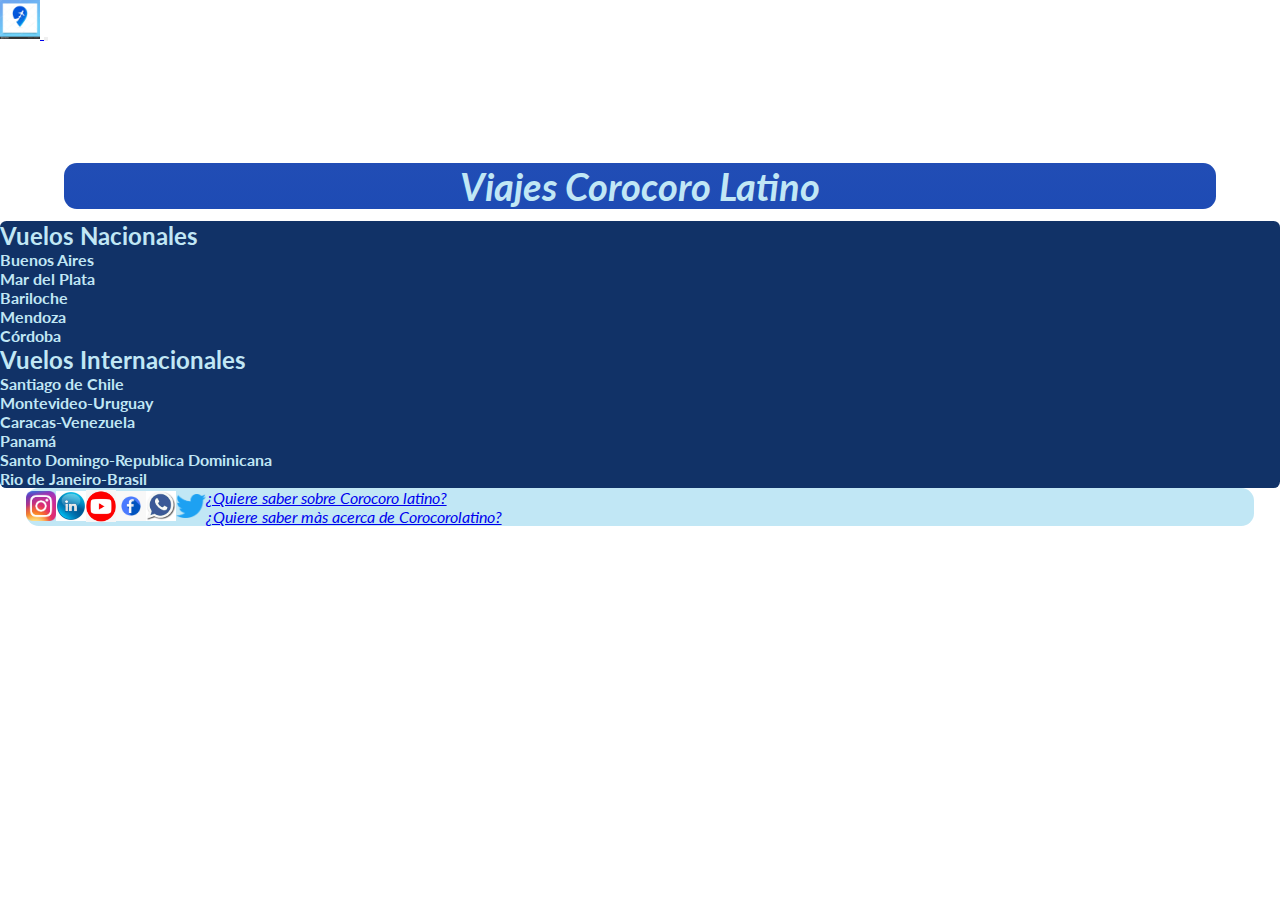
<file: index.html>
<!DOCTYPE html>
<html lang="es">

    <head>
        <meta charset="UTF-8">
        <meta http-equiv="X-UA-Compatible" content="IE=edge">
        <meta name="viewport" content="width=device-width, initial-scale=1.0">
        <meta name="description" content=" Agencia de viajes Corocoro Latino">
        <meta name="keywords" content="Destinos Latinos, Destinos Nacionales, Js, iconos">
        <title>Inicio | Corocoro latino</title>
        <!--Fuente Google Fonts-->
        <link rel="preconnect" href="https://fonts.gstatic.com" crossorigin>
        <link rel="preconnect" href="https://fonts.googleapis.com">
        <link href="https://fonts.googleapis.com/css2?family=Lato:wght@300&display=swap" rel="stylesheet">
        <link rel="icon" href="./assets/imagen/vuelo.jpg" type="image/x-icon">
        <!--! como se crea:link ccs   ruta que va en el href:  ./css/style.css-->
        <link rel="stylesheet" href="https://cdnjs.cloudflare.com/ajax/libs/animate.css/4.1.1/animate.min.css">
        <link href="https://cdn.jsdelivr.net/npm/bootstrap@5.2.2/dist/css/bootstrap.min.css" rel="stylesheet" integrity="sha384-Zenh87qX5JnK2Jl0vWa8Ck2rdkQ2Bzep5IDxbcnCeuOxjzrPF/et3URy9Bv1WTRi" crossorigin="anonymous">
        <link rel="stylesheet" href="./scss/style.css">
    </head>
        

<body >
  <nav class="navbar navbar-expand-lg navbar-dark bg-primary">
    <div class="container-fluid">
      <a class="navbar-brand" href="#">
        <img src="./assets/imagen/vuelo.jpg" alt="logo" width="40px" >
      </a>
      <button class="navbar-toggler" type="button" data-bs-toggle="collapse" data-bs-target="#navbarSupportedContent" aria-controls="navbarSupportedContent" aria-expanded="false" aria-label="Toggle navigation">
        <span class="navbar-toggler-icon"></span>
      </button>
      <div class="collapse navbar-collapse" id="navbarSupportedContent">
        <ul class="navbar-nav me-auto mb-2 mb-lg-0">
          <li class="nav-item bordenav">
            <a class="nav-link active colorbarra" aria-current="page" href="#">inicio</a>
          </li>
          <li class="nav-item bordenav">
            <a class="nav-link colorbarra" href="./pages/vuelos_disponibles.html">vuelos disponibles</a>
          </li>
          <li class="nav-item bordenav">
            <a class="nav-link colorbarra" href="./pages/venta_de_boletos.html">venta de boletos</a>
          </li>
          <li class="nav-item bordenav">
            <a class="nav-link colorbarra" href="./pages/destinos.html">destinos</a>
          </li>
          <li class="nav-item bordenav">
            <a class="nav-link colorbarra" href="./pages/acerca_de_nosotros.html">acerca de nosotros</a>
          </li>
        </ul>
    </div>
  </div>
</nav> 
    <main>
        <h1>Viajes Corocoro Latino</h1>
        <section class="container radio fondo animate__animated animate__fadeInRight animate__delay-1s">
            <h2>Vuelos Nacionales</h2>
            <ul class="list-unstyled">
                <li>Buenos Aires</li>
                <li>Mar del Plata</li>
                <li>Bariloche</li>
                <li>Mendoza</li>
                <li>Córdoba</li>
            </ul>
            <h2>Vuelos Internacionales</h2>
            <ul class="list-unstyled">
                <li>Santiago de Chile</li>
                <li>Montevideo-Uruguay</li>
                <li>Caracas-Venezuela</li>
                <li>Panamá</li>
                <li>Santo Domingo-Republica Dominicana</li>
                <li>Rio de Janeiro-Brasil</li>
            </ul>
        </section>
    </main>
    <footer class="animate__animated animate__fadeInLeft animate__delay-1s">
        <a href="https://www.instagram.com/"><img class="instagramlogo" src="./assets/imagen/Instagram_AppIcon_Aug2017.webp" width="30" alt="instagramlogo"></a>
        <a href="assets\imagen\depositphotos_200607856-stock-illustration-travel-agency-tourism-app-and.jpg"></a>
        <a href="https://www.linkedin.com"> <img class="linkedinlogo" src="./assets/imagen/OIP.jpg" width="30" alt="linkedinlogo"></a>
        <a href="https://www.youtube.com/"> <img class="youtubelogo" src="./assets/imagen/145-1450088_youtube-logo-png-circle.png" width="30" alt="youtubelogo"></a>
        <a href="https://www.facebook.com/"> <img class="facebooklogo" src="./assets/imagen/facebook.jpg" width="30" alt="facebooklogo"></a>
        <a href="https://www.whatsapp.com/"> <img  class="whatsapplogo" src="./assets/imagen/R.png"  width="30" alt="whatsapplogo"></a>
        <a href="https://www.twitter.com"><img class="twitterlogo" src="./assets/imagen/twitter-logo-2-1.png" width="30" alt="twitterlogo"></a>
    <div>
        <p class="grupopie"><a href="./pages/acerca_de_nosotros.html#viajesCorocoroLatino">¿Quiere saber sobre Corocoro latino?</a></p>
        <p class="grupopie" ><a href="./pages/acerca_de_nosotros.html#masSobreCorocoroLatino">¿Quiere saber màs acerca de Corocorolatino?</a></p>
    </div>
    </footer>
    <script src="/assets/js/wow.min.js"></script>
    <script>
        new WOW().init();
    </script>
    <script src="https://cdn.jsdelivr.net/npm/bootstrap@5.2.2/dist/js/bootstrap.bundle.min.js" integrity="sha384-OERcA2EqjJCMA+/3y+gxIOqMEjwtxJY7qPCqsdltbNJuaOe923+mo//f6V8Qbsw3" crossorigin="anonymous"></script>
</body>

</html>
</file>
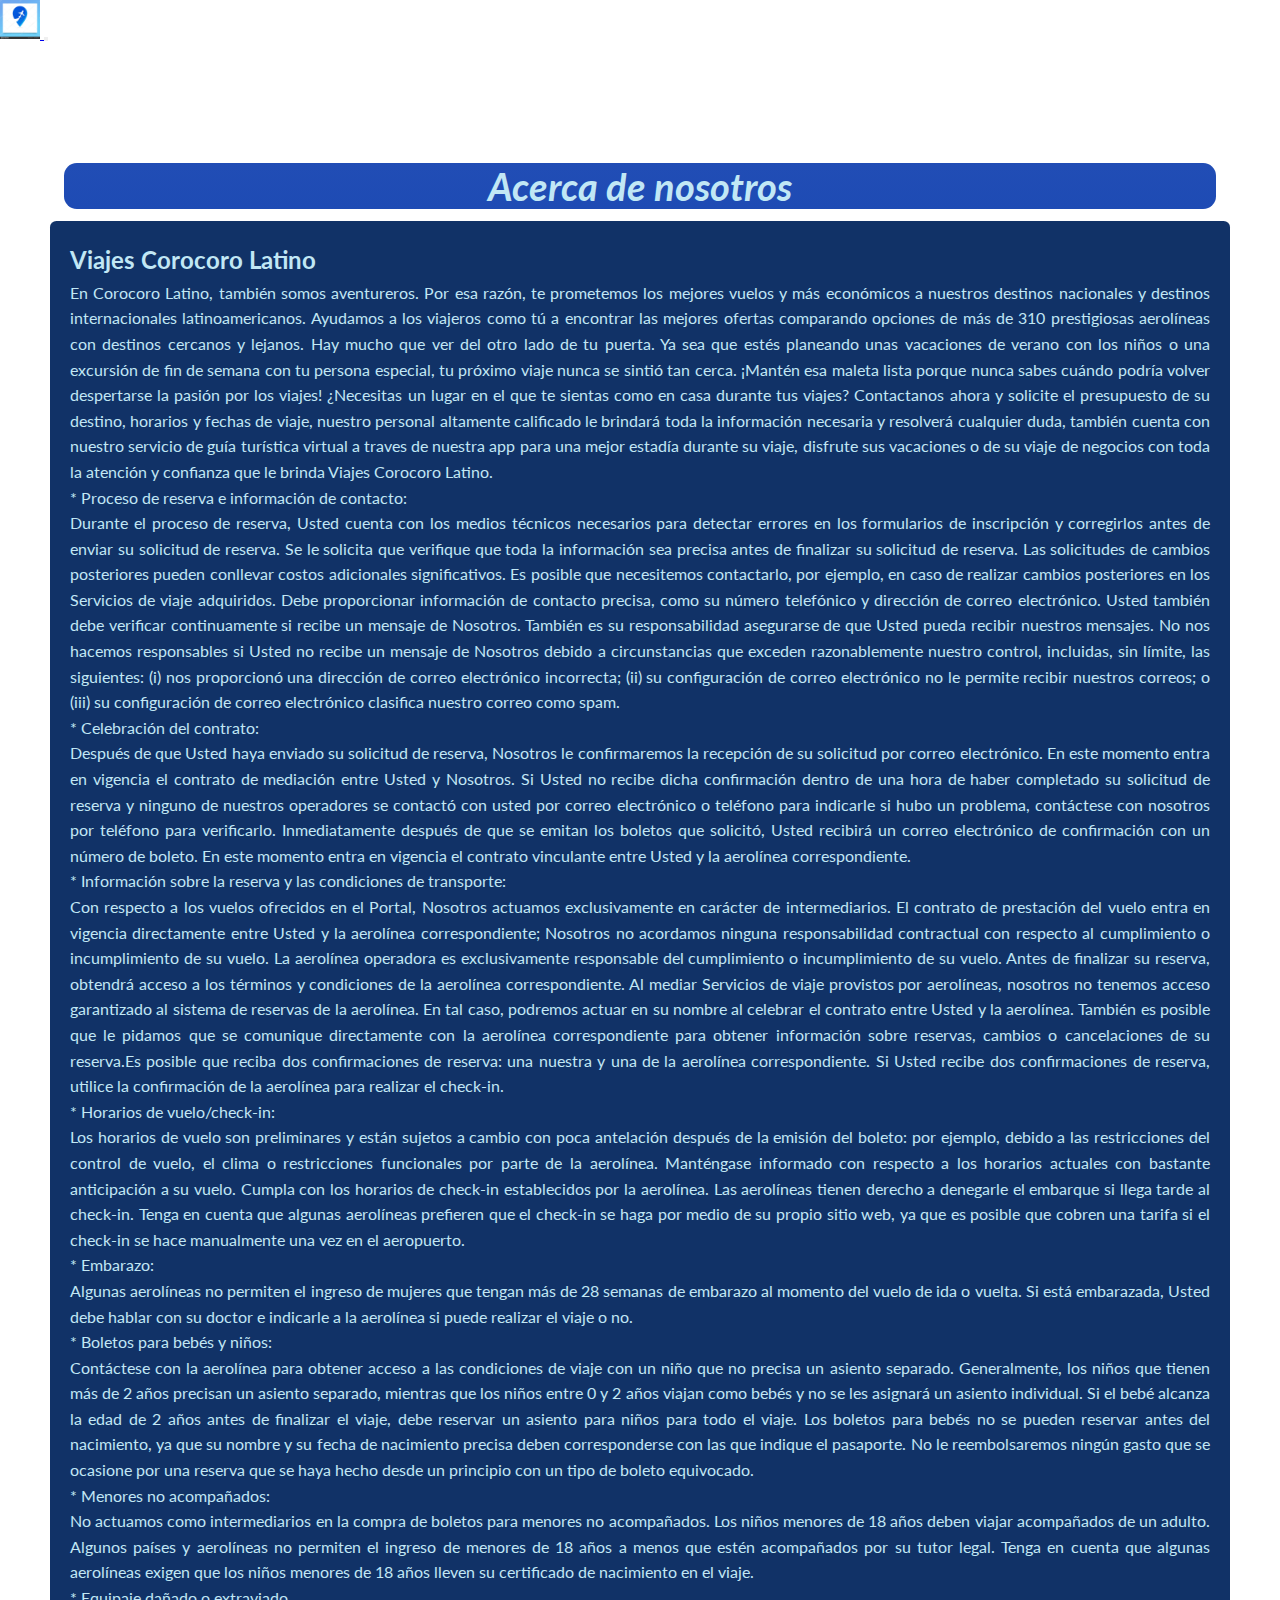
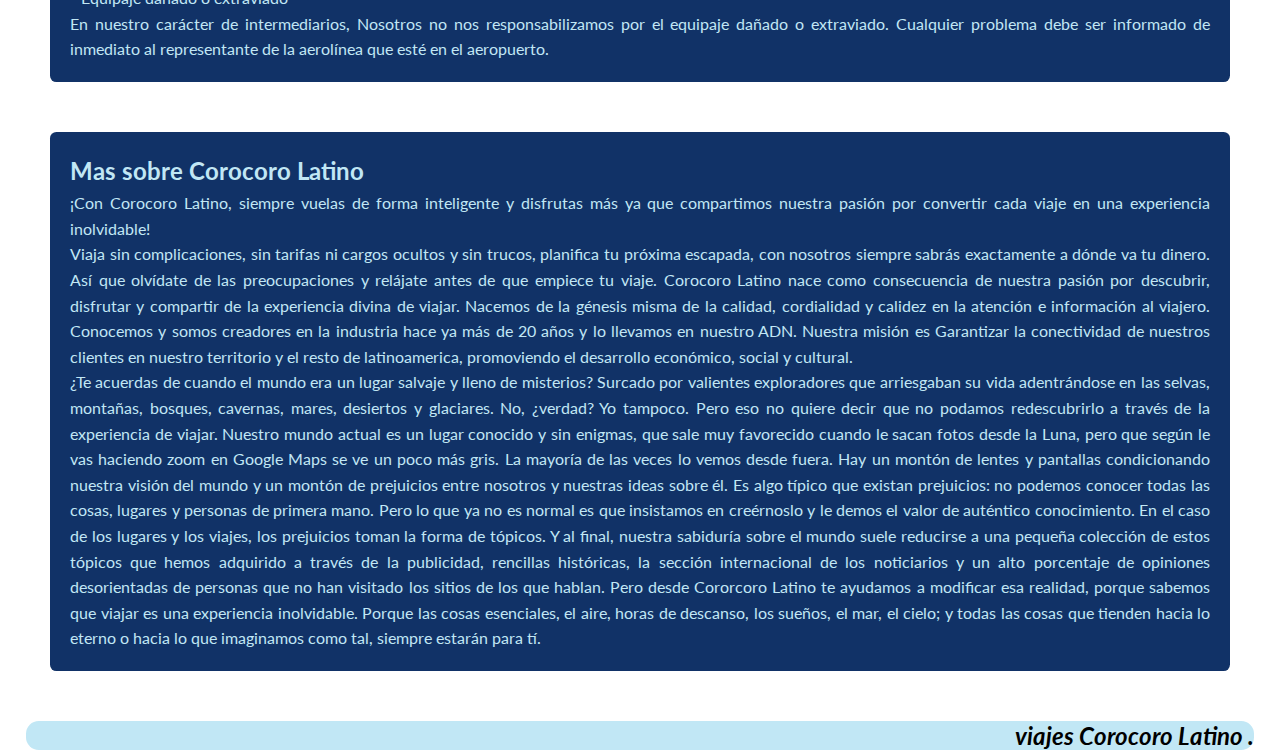
<file: pages/acerca_de_nosotros.html>
<!DOCTYPE html>
<html lang="es">

<head>
    <meta charset="UTF-8">
    <meta http-equiv="X-UA-Compatible" content="IE=edge">
    <meta name="viewport" content="width=device-width, initial-scale=1.0">
    <meta name="description" content=" Agencia de viajes Corocoro Latino">
    <meta name="keywords" content="Reseñas,empresa,normativas">
    <title>Acerca de nosotros | Corocoro latino</title>
    <!--Fuente Google Fonts-->
    <link rel="preconnect" href="https://fonts.googleapis.com">
    <link rel="preconnect" href="https://fonts.gstatic.com" crossorigin>
    <link href="https://fonts.googleapis.com/css2?family=Lato:wght@300&display=swap" rel="stylesheet">
    <link rel="icon" href="/assets/imagen/vuelo.jpg" type="image/x-icon">
    <link rel="stylesheet" href="https://cdnjs.cloudflare.com/ajax/libs/animate.css/4.1.1/animate.min.css">
    <link href="https://cdn.jsdelivr.net/npm/bootstrap@5.2.2/dist/css/bootstrap.min.css" rel="stylesheet" integrity="sha384-Zenh87qX5JnK2Jl0vWa8Ck2rdkQ2Bzep5IDxbcnCeuOxjzrPF/et3URy9Bv1WTRi" crossorigin="anonymous">
    <link rel="stylesheet" href="../scss/style.css">
</head>
<body>
    <nav class="navbar navbar-expand-lg navbar-dark bg-primary">
        <div class="container-fluid">
          <a class="navbar-brand" href="#">
            <img src="../assets/imagen/vuelo.jpg" alt="logo" width="40px" >
          </a>
          <button class="navbar-toggler" type="button" data-bs-toggle="collapse" data-bs-target="#navbarSupportedContent" aria-controls="navbarSupportedContent" aria-expanded="false" aria-label="Toggle navigation">
            <span class="navbar-toggler-icon"></span>
          </button>
          <div class="collapse navbar-collapse" id="navbarSupportedContent">
            <ul class="navbar-nav me-auto mb-2 mb-lg-0">
              <li class="nav-item bordenav">
                <a class="nav-link active colorbarra" aria-current="page" href="../index.html">inicio</a>
              </li>
              <li class="nav-item bordenav">
                <a class="nav-link colorbarra" href="../pages/vuelos_disponibles.html">vuelos disponibles</a>
              </li>
              <li class="nav-item bordenav">
                <a class="nav-link colorbarra" href="../pages/venta_de_boletos.html">venta de boletos</a>
              </li>
              <li class="nav-item bordenav">
                <a class="nav-link colorbarra" href="../pages/destinos.html">destinos</a>
              </li>
              <li class="nav-item bordenav">
                <a class="nav-link colorbarra" href="#" >acerca de nosotros</a>
              </li>
            </ul>
        </div>
      </div>
    </nav>
    <main>

        <h1>Acerca de nosotros</h1>
        <section id="viajesCorocoroLatino" class="about_us radio interline animate__animated animate__fadeIn animate__delay-1s">
            <h2 class="loren">Viajes Corocoro Latino</h2>
            <p class="loren">En Corocoro Latino, también somos aventureros. Por esa razón, te prometemos los mejores
                vuelos y más económicos a nuestros destinos nacionales y destinos internacionales latinoamericanos.
                Ayudamos a los viajeros como tú a encontrar las mejores ofertas comparando opciones de más de 310
                prestigiosas aerolíneas con destinos cercanos y lejanos.
                Hay mucho que ver del otro lado de tu puerta. Ya sea que estés planeando unas vacaciones de verano con
                los niños o una excursión de fin de semana con tu persona especial, tu próximo viaje nunca se sintió tan
                cerca.
                ¡Mantén esa maleta lista porque nunca sabes cuándo podría volver despertarse la pasión por los viajes!
                ¿Necesitas un lugar en el que te sientas como en casa durante tus viajes? Contactanos ahora y solicite
                el presupuesto de su destino, horarios y fechas de viaje, nuestro personal altamente calificado le
                brindará toda la información necesaria y resolverá cualquier duda, también cuenta con nuestro servicio
                de guía turística virtual a traves de nuestra app para una mejor estadía durante su viaje, disfrute sus
                vacaciones o de su viaje de negocios con toda la atención y confianza que le brinda Viajes Corocoro
                Latino. </p>
            <p class="loren">* Proceso de reserva e información de contacto:</p>
            <p class="loren">Durante el proceso de reserva, Usted cuenta con los medios técnicos necesarios para
                detectar errores en los formularios de inscripción y corregirlos antes de enviar su solicitud de
                reserva. Se le solicita que verifique que toda la información sea precisa antes de finalizar su
                solicitud de reserva. Las solicitudes de cambios posteriores pueden conllevar costos adicionales
                significativos.
                Es posible que necesitemos contactarlo, por ejemplo, en caso de realizar cambios posteriores en los
                Servicios de viaje adquiridos. Debe proporcionar información de contacto precisa, como su número
                telefónico y dirección de correo electrónico. Usted también debe verificar continuamente si recibe un
                mensaje de Nosotros.
                También es su responsabilidad asegurarse de que Usted pueda recibir nuestros mensajes. No nos hacemos
                responsables si Usted no recibe un mensaje de Nosotros debido a circunstancias que exceden
                razonablemente nuestro control, incluidas, sin límite, las siguientes: (i) nos proporcionó una dirección
                de correo electrónico incorrecta; (ii) su configuración de correo electrónico no le permite recibir
                nuestros correos; o (iii) su configuración de correo electrónico clasifica nuestro correo como spam.</p>
            <p class="loren">* Celebración del contrato:</p>
            <p class="loren"> Después de que Usted haya enviado su solicitud de reserva, Nosotros le confirmaremos la
                recepción de su solicitud por correo electrónico. En este momento entra en vigencia el contrato de
                mediación entre Usted y Nosotros. Si Usted no recibe dicha confirmación dentro de una hora de haber
                completado su solicitud de reserva y ninguno de nuestros operadores se contactó con usted por correo
                electrónico o teléfono para indicarle si hubo un problema, contáctese con nosotros por teléfono para
                verificarlo.
                Inmediatamente después de que se emitan los boletos que solicitó, Usted recibirá un correo electrónico
                de confirmación con un número de boleto. En este momento entra en vigencia el contrato vinculante entre
                Usted y la aerolínea correspondiente.</p>
            <p class="loren">* Información sobre la reserva y las condiciones de transporte:</p>
            <p class="loren">Con respecto a los vuelos ofrecidos en el Portal, Nosotros actuamos exclusivamente en
                carácter de intermediarios. El contrato de prestación del vuelo entra en vigencia directamente entre
                Usted y la aerolínea correspondiente; Nosotros no acordamos ninguna responsabilidad contractual con
                respecto al cumplimiento o incumplimiento de su vuelo. La aerolínea operadora es exclusivamente
                responsable del cumplimiento o incumplimiento de su vuelo.
                Antes de finalizar su reserva, obtendrá acceso a los términos y condiciones de la aerolínea
                correspondiente.
                Al mediar Servicios de viaje provistos por aerolíneas, nosotros no tenemos acceso garantizado al sistema
                de reservas de la aerolínea. En tal caso, podremos actuar en su nombre al celebrar el contrato entre
                Usted y la aerolínea. También es posible que le pidamos que se comunique directamente con la aerolínea
                correspondiente para obtener información sobre reservas, cambios o cancelaciones de su reserva.Es
                posible que reciba dos confirmaciones de reserva: una nuestra y una de la aerolínea correspondiente. Si
                Usted recibe dos confirmaciones de reserva, utilice la confirmación de la aerolínea para realizar el
                check-in.</p>
            <p class="loren">* Horarios de vuelo/check-in:</p>
            <p class="loren"> Los horarios de vuelo son preliminares y están sujetos a cambio con poca antelación
                después de la emisión del boleto: por ejemplo, debido a las restricciones del control de vuelo, el clima
                o restricciones funcionales por parte de la aerolínea. Manténgase informado con respecto a los horarios
                actuales con bastante anticipación a su vuelo.
                Cumpla con los horarios de check-in establecidos por la aerolínea. Las aerolíneas tienen derecho a
                denegarle el embarque si llega tarde al check-in. Tenga en cuenta que algunas aerolíneas prefieren que
                el check-in se haga por medio de su propio sitio web, ya que es posible que cobren una tarifa si el
                check-in se hace manualmente una vez en el aeropuerto.</p>
            <p class="loren">* Embarazo:</p>
            <p class="loren">Algunas aerolíneas no permiten el ingreso de mujeres que tengan más de 28 semanas de
                embarazo al momento del vuelo de ida o vuelta. Si está embarazada, Usted debe hablar con su doctor e
                indicarle a la aerolínea si puede realizar el viaje o no.</p>
            <p class="loren">* Boletos para bebés y niños:</p>
            <p class="loren">Contáctese con la aerolínea para obtener acceso a las condiciones de viaje con un niño que
                no precisa un asiento separado. Generalmente, los niños que tienen más de 2 años precisan un asiento
                separado, mientras que los niños entre 0 y 2 años viajan como bebés y no se les asignará un asiento
                individual. Si el bebé alcanza la edad de 2 años antes de finalizar el viaje, debe reservar un asiento
                para niños para todo el viaje. Los boletos para bebés no se pueden reservar antes del nacimiento, ya que
                su nombre y su fecha de nacimiento precisa deben corresponderse con las que indique el pasaporte. No le
                reembolsaremos ningún gasto que se ocasione por una reserva que se haya hecho desde un principio con un
                tipo de boleto equivocado.</p>
            <p class="loren">* Menores no acompañados:</p>
            <p class="loren">No actuamos como intermediarios en la compra de boletos para menores no acompañados. Los
                niños menores de 18 años deben viajar acompañados de un adulto. Algunos países y aerolíneas no permiten
                el ingreso de menores de 18 años a menos que estén acompañados por su tutor legal. Tenga en cuenta que
                algunas aerolíneas exigen que los niños menores de 18 años lleven su certificado de nacimiento en el
                viaje.</p>
            <p class="loren">* Equipaje dañado o extraviado</p>
            <p class="loren">En nuestro carácter de intermediarios, Nosotros no nos responsabilizamos por el equipaje
                dañado o extraviado. Cualquier problema debe ser informado de inmediato al representante de la aerolínea
                que esté en el aeropuerto.</p>

        </section>
        <section id="masSobreCorocoroLatino" class="about_us radio interline animate__animated animate__fadeIn animate__delay-1s">
            <h2 class="loren">Mas sobre Corocoro Latino</h2>
            <p class="loren">¡Con Corocoro Latino, siempre vuelas de forma inteligente y disfrutas más ya que
                compartimos nuestra pasión por convertir cada viaje en una experiencia inolvidable!</p>
            <p class="loren">Viaja sin complicaciones, sin tarifas ni cargos ocultos y sin trucos, planifica tu próxima
                escapada, con nosotros siempre sabrás exactamente a dónde va tu dinero. Así que olvídate de las
                preocupaciones y relájate antes de que empiece tu viaje. Corocoro Latino nace como consecuencia de
                nuestra pasión por descubrir, disfrutar y compartir de la experiencia divina de viajar. Nacemos de la
                génesis misma de la calidad, cordialidad y calidez en la atención e información al viajero. Conocemos y
                somos creadores en la industria hace ya más de 20 años y lo llevamos en nuestro ADN. Nuestra misión es
                Garantizar la conectividad de nuestros clientes en nuestro territorio y el resto de latinoamerica,
                promoviendo el desarrollo económico, social y cultural.</p>
            <p class="loren">¿Te acuerdas de cuando el mundo era un lugar salvaje y lleno de misterios? Surcado por
                valientes exploradores que arriesgaban su vida adentrándose en las selvas, montañas, bosques, cavernas,
                mares, desiertos y glaciares. No, ¿verdad? Yo tampoco. Pero eso no quiere decir que no podamos
                redescubrirlo a través de la experiencia de viajar.
                Nuestro mundo actual es un lugar conocido y sin enigmas, que sale muy favorecido cuando le sacan fotos
                desde la Luna, pero que según le vas haciendo zoom en Google Maps se ve un poco más gris. La mayoría de
                las veces lo vemos desde fuera. Hay un montón de lentes y pantallas condicionando nuestra visión del
                mundo y un montón de prejuicios entre nosotros y nuestras ideas sobre él.
                Es algo típico que existan prejuicios: no podemos conocer todas las cosas, lugares y personas de primera
                mano. Pero lo que ya no es normal es que insistamos en creérnoslo y le demos el valor de auténtico
                conocimiento. En el caso de los lugares y los viajes, los prejuicios toman la forma de tópicos.
                Y al final, nuestra sabiduría sobre el mundo suele reducirse a una pequeña colección de estos tópicos
                que hemos adquirido a través de la publicidad, rencillas históricas, la sección internacional de los
                noticiarios y un alto porcentaje de opiniones desorientadas de personas que no han visitado los sitios
                de los que hablan. Pero desde Cororcoro Latino te ayudamos a modificar esa realidad, porque sabemos que
                viajar es una experiencia inolvidable. Porque las cosas esenciales, el aire, horas de descanso, los
                sueños, el mar, el cielo; y todas las cosas que tienden hacia lo eterno o hacia lo que imaginamos como
                tal, siempre estarán para tí.</p>
            </section>
        </main>
        <footer class="fend">
            <h2>viajes Corocoro Latino .</h2>
        </footer>
        <script src="/assets/js/wow.min.js"></script>
    <script>
        new WOW().init();
    </script>
        <script src="https://cdn.jsdelivr.net/npm/bootstrap@5.2.2/dist/js/bootstrap.bundle.min.js" integrity="sha384-OERcA2EqjJCMA+/3y+gxIOqMEjwtxJY7qPCqsdltbNJuaOe923+mo//f6V8Qbsw3" crossorigin="anonymous"></script>
    </body>
    
    </html>
</file>
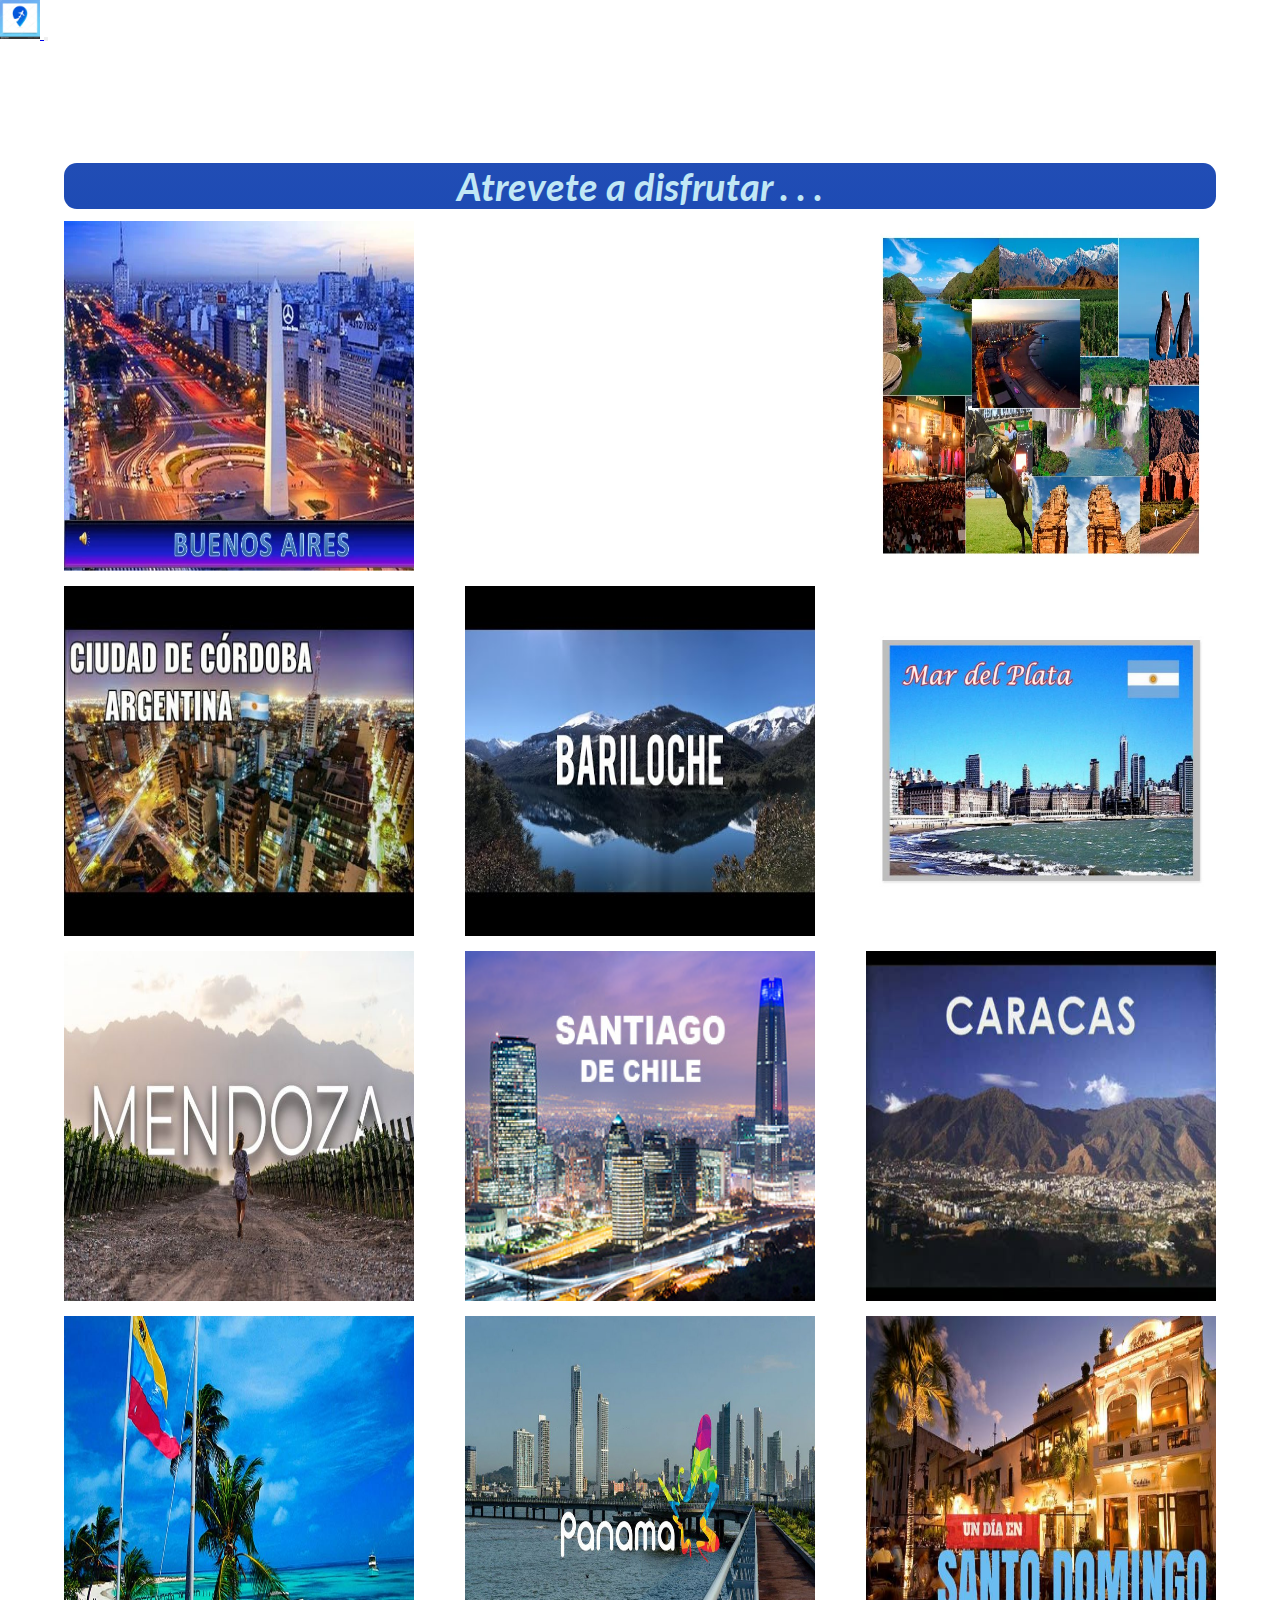
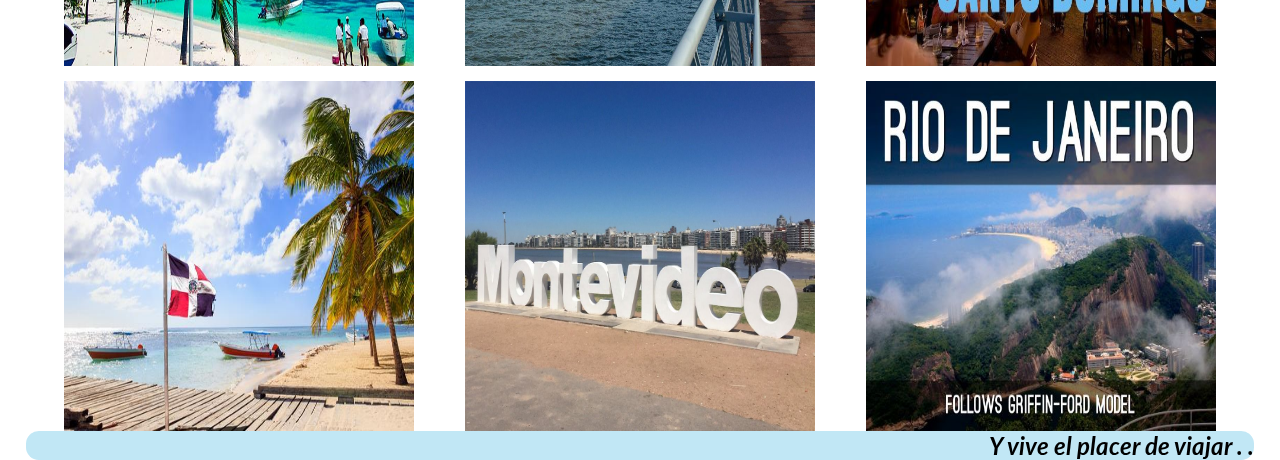
<file: pages/destinos.html>
<!DOCTYPE html>
<html lang="es">
<head>
    <meta charset="UTF-8">
    <meta http-equiv="X-UA-Compatible" content="IE=edge">
    <meta name="viewport" content="width=device-width, initial-scale=1.0">
    <meta name="description" content=" Agencia de viajes Corocoro Latino">
    <meta name="keywords" content="Imágenes,destinos,video">
    <title>Destinos | Corocoro latino</title>
    <!--Fuente Google Fonts-->
     <link rel="preconnect" href="https://fonts.googleapis.com">
     <link rel="preconnect" href="https://fonts.gstatic.com" crossorigin>
     <link href="https://fonts.googleapis.com/css2?family=Lato:wght@300&display=swap" rel="stylesheet">
     <link rel="icon" href="/assets/imagen/vuelo.jpg" type="image/x-icon">
     <!--  wow js  -->
     <link rel="stylesheet" href="https://cdnjs.cloudflare.com/ajax/libs/animate.css/4.1.1/animate.min.css">
     <link href="https://cdn.jsdelivr.net/npm/bootstrap@5.2.2/dist/css/bootstrap.min.css" rel="stylesheet" integrity="sha384-Zenh87qX5JnK2Jl0vWa8Ck2rdkQ2Bzep5IDxbcnCeuOxjzrPF/et3URy9Bv1WTRi" crossorigin="anonymous">
     <link rel="stylesheet" href="../scss/style.css">
    </head>

<body>
  <nav class="navbar navbar-expand-lg navbar-dark bg-primary">
    <div class="container-fluid">
      <a class="navbar-brand" href="#">
        <img src="../assets/imagen/vuelo.jpg" alt="logo" width="40px" >
      </a>
      <button class="navbar-toggler" type="button" data-bs-toggle="collapse" data-bs-target="#navbarSupportedContent" aria-controls="navbarSupportedContent" aria-expanded="false" aria-label="Toggle navigation">
        <span class="navbar-toggler-icon"></span>
      </button>
      <div class="collapse navbar-collapse" id="navbarSupportedContent">
        <ul class="navbar-nav me-auto mb-2 mb-lg-0">
          <li class="nav-item bordenav">
            <a class="nav-link active colorbarra" aria-current="page" href="../index.html">inicio</a>
          </li>
          <li class="nav-item bordenav">
            <a class="nav-link colorbarra" href="../pages/vuelos_disponibles.html">vuelos disponibles</a>
          </li>
          <li class="nav-item bordenav">
            <a class="nav-link colorbarra" href="../pages/venta_de_boletos.html">venta de boletos</a>
          </li>
          <li class="nav-item bordenav">
            <a class="nav-link colorbarra" href="#">destinos</a>
          </li>
          <li class="nav-item bordenav">
            <a class="nav-link colorbarra" href="../pages/acerca_de_nosotros.html" >acerca de nosotros</a>
          </li>
        </ul>
    </div>
  </div>
</nav>
    <main>
        <h1>Atrevete a disfrutar . . .</h1>
        <div class="galeria animate__animated animate__swing animate__delay-1s">
          <img width="350" height="350" src="../assets/imagen/ciudad-de-buenos-aires-1-638.webp" alt="">
          <iframe width="350" height="350" src="https://www.youtube.com/embed/ejwAGALz19Y" title="YouTube video player" frameborder="0" allow="accelerometer; autoplay; clipboard-write; encrypted-media; gyroscope; picture-in-picture" allowfullscreen></iframe>
          <img width="350" height="350" src="../assets/imagen/los-destinos-mas-elegidos-los-turistas-enero.webp" alt="">
          <img width="350" height="350" src="../assets/imagen/cordoba.jpg" alt="">
          <img width="350" height="350" src="../assets/imagen/bariloche.jpg" alt="">
          <img width="350" height="350" src="../assets/imagen/postal_argentina_mar_del_plata-r644724a1eece4b49ac1e2f4decfdff40_vgbaq_8byvr_614.jpg" alt="">
          <img width="350" height="350" src="../assets/imagen/mendoza.jpg" alt="">
          <img width="350" height="350" src="../assets/imagen/santiago.jpg" alt="">
          <img width="350" height="350" src="../assets/imagen/caracas.jpg" alt="">
          <img width="350" height="350" src="../assets/imagen/venezuela-turismo4444.jpg" alt="">
          <img width="350" height="350" src="../assets/imagen/panama.jpg" alt="">
          <img width="350" height="350" src="../assets/imagen/maxresdefault (1).jpg" alt="">
          <img width="350" height="350" src="../assets/imagen/dominicana.jpeg" alt="">
          <img width="350" height="350" src="../assets/imagen/uruguay.jpg" alt="">
          <img width="350" height="350" src="../assets/imagen/janeiro.jpg" alt="">
      </div>
    </main>
    <footer class="fend">
        <h2>Y vive el placer de viajar . . </h2>
    </footer>
    <script src="/assets/js/wow.min.js"></script>
    <script>
        new WOW().init();
    </script>
    <script src="https://cdn.jsdelivr.net/npm/bootstrap@5.2.2/dist/js/bootstrap.bundle.min.js" integrity="sha384-OERcA2EqjJCMA+/3y+gxIOqMEjwtxJY7qPCqsdltbNJuaOe923+mo//f6V8Qbsw3" crossorigin="anonymous"></script>
</body>

</html>
</file>
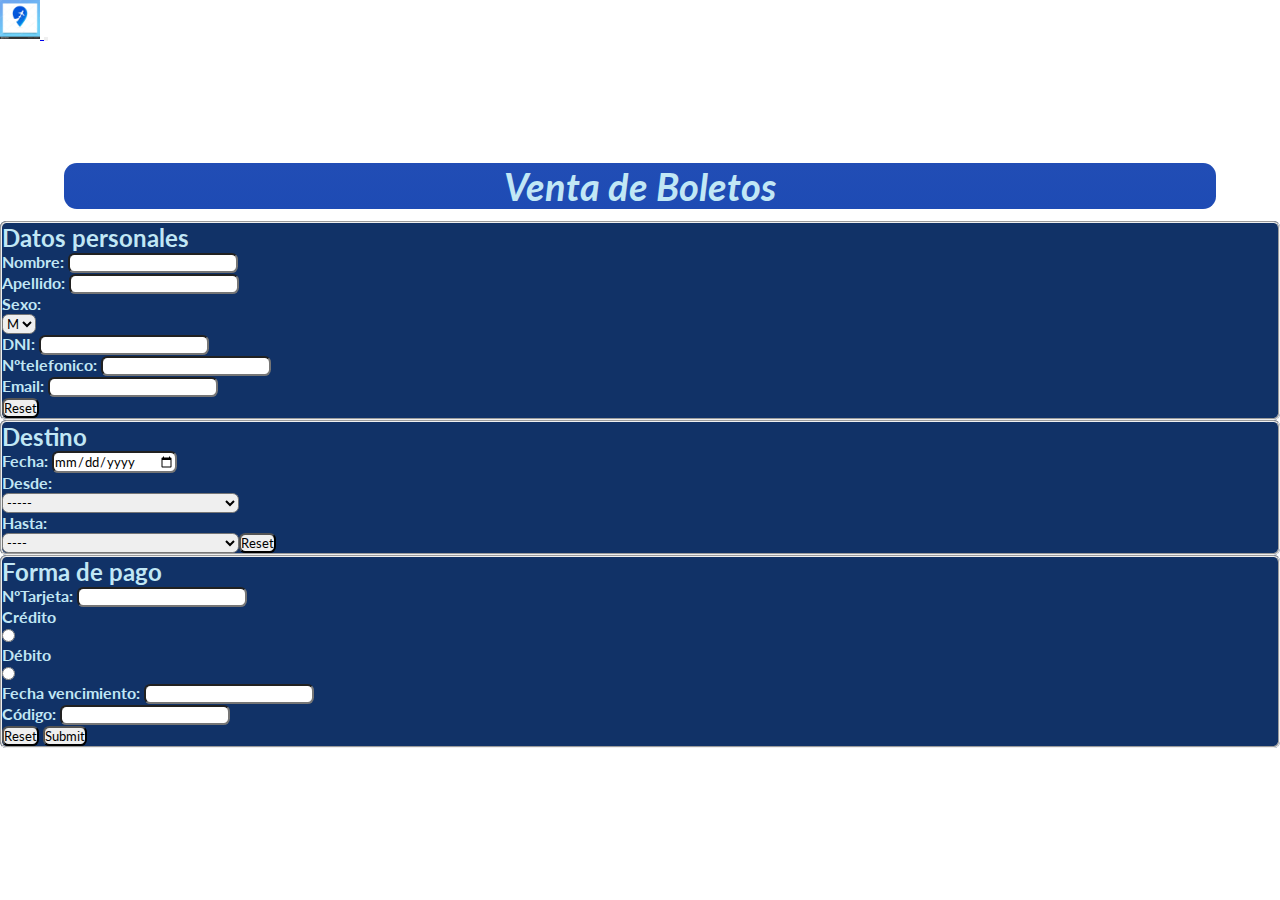
<file: pages/venta_de_boletos.html>
<!DOCTYPE html>
<html lang="es">

<head>
    <meta charset="UTF-8">
    <meta http-equiv="X-UA-Compatible" content="IE=edge">
    <meta name="viewport" content="width=device-width, initial-scale=1.0">
    <meta name="description" content=" Agencia de viajes Corocoro Latino">
    <meta name="keywords" content="Formas, registro, destinos, formas de pago">
    <title>Venta de boletos | Corocoro latino</title>
    <!--Fuente Google Fonts-->
    <link rel="preconnect" href="https://fonts.googleapis.com">
    <link rel="preconnect" href="https://fonts.gstatic.com" crossorigin>
    <link href="https://fonts.googleapis.com/css2?family=Lato:wght@300&display=swap" rel="stylesheet">
    <link rel="stylesheet" href="https://cdnjs.cloudflare.com/ajax/libs/animate.css/4.1.1/animate.min.css">
    <link href="https://cdn.jsdelivr.net/npm/bootstrap@5.2.2/dist/css/bootstrap.min.css" rel="stylesheet" integrity="sha384-Zenh87qX5JnK2Jl0vWa8Ck2rdkQ2Bzep5IDxbcnCeuOxjzrPF/et3URy9Bv1WTRi" crossorigin="anonymous">
    <link rel="stylesheet" href="../scss/style.css">
    <link rel="icon" href="/" type="image/x-icon">
</head>

<body>
    <nav class="navbar navbar-expand-lg navbar-dark bg-primary">
        <div class="container-fluid">
          <a class="navbar-brand" href="#">
            <img src="../assets/imagen/vuelo.jpg" alt="logo" width="40px" >
          </a>
          <button class="navbar-toggler" type="button" data-bs-toggle="collapse" data-bs-target="#navbarSupportedContent" aria-controls="navbarSupportedContent" aria-expanded="false" aria-label="Toggle navigation">
            <span class="navbar-toggler-icon"></span>
          </button>
          <div class="collapse navbar-collapse" id="navbarSupportedContent">
            <ul class="navbar-nav me-auto mb-2 mb-lg-0">
              <li class="nav-item bordenav">
                <a class="nav-link active colorbarra" aria-current="page" href="../index.html">inicio</a>
              </li>
              <li class="nav-item bordenav">
                <a class="nav-link colorbarra" href="../pages/vuelos_disponibles.html">vuelos disponibles</a>
              </li>
              <li class="nav-item bordenav">
                <a class="nav-link colorbarra" href="#">venta de boletos</a>
              </li>
              <li class="nav-item bordenav">
                <a class="nav-link colorbarra" href="../pages/destinos.html">destinos</a>
              </li>
              <li class="nav-item bordenav">
                <a class="nav-link colorbarra" href="../pages/acerca_de_nosotros.html" >acerca de nosotros</a>
              </li>
            </ul>
        </div>
      </div>
    </nav>
    <main>
        <h1>Venta de Boletos</h1>
        <section class="animate__animated animate__fadeInUp animate__delay-1s">
            <fieldset class="container radio ticketsale">
                <form>
                    <h2>Datos personales</h2>
                    <div>
                        <label for="">Nombre:</label>
                        <input class="radio" type="text" placeholder="">
                    </div>
                    <div>
                        <label for="">Apellido:</label>
                        <input class="radio" type="text">
                    </div>
                    <div>Sexo:</div>
                    <div>
                        <select class="radio" name="Sexo:">
                            <option value="M">M</option>
                            <option value="F">F</option>
                            <option value="x">X</option>
                        </select>
                    </div>
                    <div>
                        <label for="">DNI:</label>
                        <input class="radio" type="text">
                    </div>
                    <div>
                        <label for="">Nºtelefonico:</label>
                        <input class="radio" type="text">
                    </div>
                    <div>
                        <label for="">Email:</label>
                        <input class="radio" type="email" name="" id="">
                    </div>
                    <input class="radio" type="reset">
                </form>
            
                </fieldset>
                <fieldset class="container radio ticketsale">
                    <form>
                        <h2>Destino</h2>
                        <div>
                            <label for="">Fecha:</label>
                            <input class="radio" type="date" name="" id="">
                        </div>
                        <div>Desde:</div>
                        <div>
                            <select class="radio" name="Desde:">
                                <option value="">-----</option>
                                <option value="Buenos Aires.Argentina">Buenos Aires</option>
                                <option value="Córdoba">Córdoba</option>
                                <option value="Mar del Plata">Mar del Plata</option>
                                <option value="Bariloche">Bariloche</option>
                                <option value="Mendoza">Mendoza</option>
                                <option value="Destinos Internacionales:">Destinos Internacionales:</option>
                                <option value="Montevideo-uruguay">Montevideo-Uruguay</option>
                                <option value="Santiago de Chile">Santiago de Chile</option>
                                <option value="Caracas-Venezuela">Caracas-Venezuela</option>
                                <option value="Panamá">Panamá</option>
                                <option value="Santo Domingo-República Dominicana">Santo Domingo-República Dominicana
                                </option>
                                <option value="Rio de Janeiro-Brasil">Rio de Janeiro-Brasil</option>
                            </select>
                        </div>
                        <div>Hasta:</div>
                        <div>
                            <select class="radio" name="Hasta:">
                                <option value="">----</option>
                                <option value="Buenos Aires.Argentina">Buenos Aires</option>
                                <option value="Córdoba">Córdoba</option>
                                <option value="Mar del Plata">Mar del Plata</option>
                                <option value="Bariloche">Bariloche</option>
                                <option value="Mendoza">Mendoza</option>
                                <option value="Destinos Internacionales:">Destinos Internacionales:</option>
                                <option value="Montevideo-Uruguay">Montevideo-Uruguay</option>
                                <option value="Santiago de Chile">Santiago de Chile</option>
                                <option value="Caracas-Venezuela">Caracas-Venezuela</option>
                                <option value="Panamá">Panamá</option>
                                <option value="Santo Domingo-República Dominicana">Santo Domingo-República Dominicana
                                </option>
                                <option value="Rio de Janeiro-Brasil">Rio de Janeiro-Brasil</option>
                                <input  class="radio" type="reset">
                            </select>
                        </div>
                    </form>
                    </fieldset>
                    <fieldset class="container radio ticketsale">
                        <form>
                        <h2>Forma de pago</h2>
                        
                        <div>
                            <label for="">NºTarjeta:</label>
                            <input class="radio" type="text">
                        </div>
                        <div>
                        <div>Crédito</div>
                        <input type="radio" name="Medios de Pago" id="Tajeta Crédito">
                    </div>
                        <div>
                            <div>Débito</div>
                            <input type="radio" name="Medios de Pago" id="Tarjeta Débito">
                        </div>
                        
                            <div>
                                <label for="">Fecha vencimiento:</label>
                                <input class="radio" type="text">
                            </div>
    
                            <div>
                                <label for="">Código:</label>
                                <input class="radio" type="text">
                            </div>
                            <div>
                        <input class="radio"  type="reset">
                        <input class="radio" type="submit">
                    </div>
                    </form>
                </fieldset>
            </section>
        <script src="https://cdn.jsdelivr.net/npm/bootstrap@5.2.2/dist/js/bootstrap.bundle.min.js" integrity="sha384-OERcA2EqjJCMA+/3y+gxIOqMEjwtxJY7qPCqsdltbNJuaOe923+mo//f6V8Qbsw3" crossorigin="anonymous"></script>
      </main>  
    </body>
    <script src="/assets/js/wow.min.js"></script>
    <script>
        new WOW().init();
    </script>
    </html>
</file>
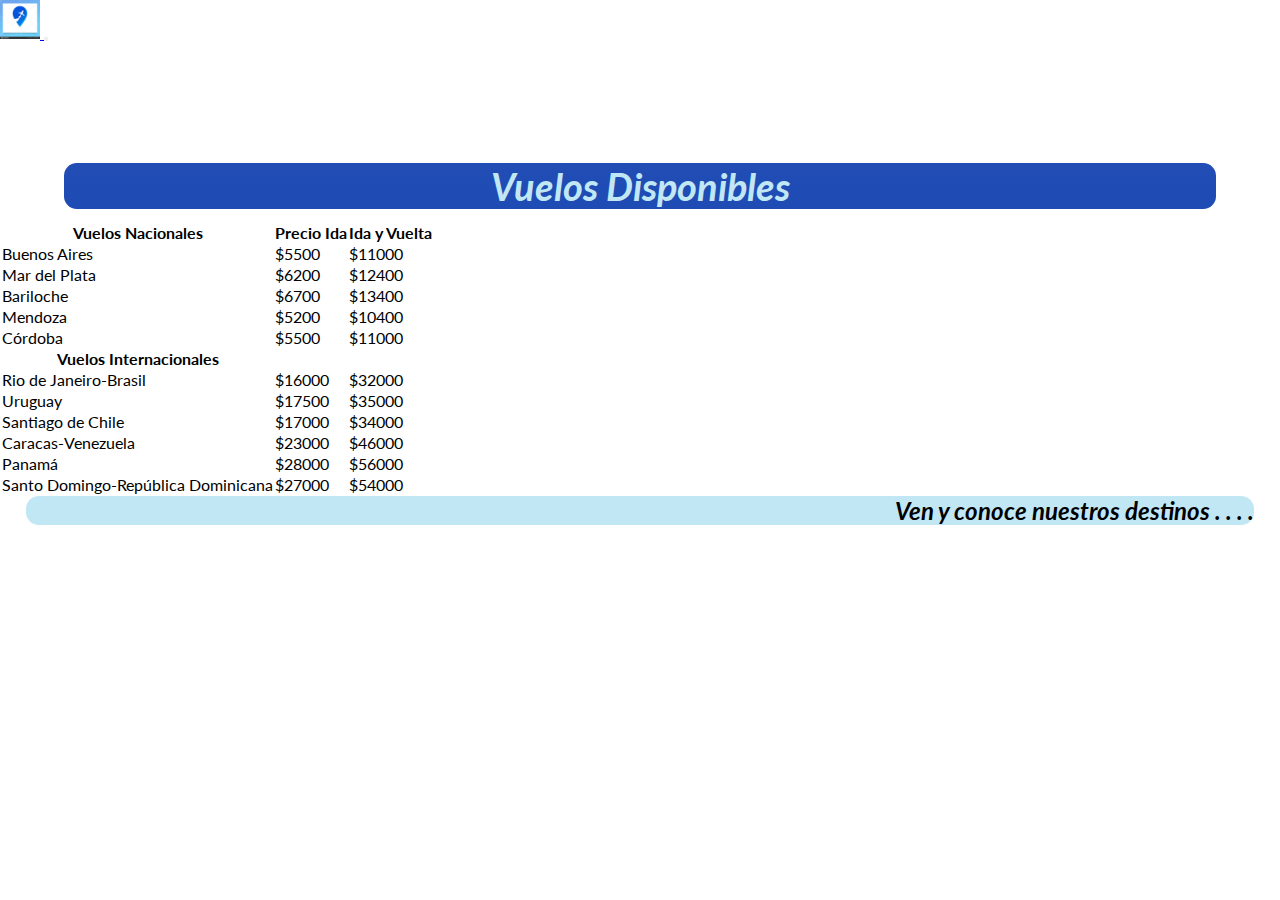
<file: pages/vuelos_disponibles.html>
<!DOCTYPE html>
<html lang="es">
<head>
    <meta charset="UTF-8">
    <meta http-equiv="X-UA-Compatible" content="IE=edge">
    <meta name="viewport" content="width=device-width, initial-scale=1.0">
    <meta name="description" content=" Agencia de viajes Corocoro Latino">
    <meta name="keywords" content="Destinos disponibles, Js">
    <title>Vuelos disponibles | Corocoro latino</title>
       <!--Fuente Google Fonts-->
    <link rel="preconnect" href="https://fonts.googleapis.com">
    <link rel="preconnect" href="https://fonts.gstatic.com" crossorigin>
    <link href="https://fonts.googleapis.com/css2?family=Lato:wght@300&display=swap" rel="stylesheet">
    <link rel="icon" href="../assets/imagen/vuelo.jpg" type="image/x-icon">
    <link rel="stylesheet" href="https://cdnjs.cloudflare.com/ajax/libs/animate.css/4.1.1/animate.min.css">
    <link href="https://cdn.jsdelivr.net/npm/bootstrap@5.2.2/dist/css/bootstrap.min.css" rel="stylesheet" integrity="sha384-Zenh87qX5JnK2Jl0vWa8Ck2rdkQ2Bzep5IDxbcnCeuOxjzrPF/et3URy9Bv1WTRi" crossorigin="anonymous">
    <link rel="stylesheet" href="../scss/style.css">
</head>

<body>
    <nav class="navbar navbar-expand-lg navbar-dark bg-primary">
        <div class="container-fluid">
          <a class="navbar-brand" href="#">
            <img src="../assets/imagen/vuelo.jpg" alt="logo" width="40px" >
          </a>
          <button class="navbar-toggler" type="button" data-bs-toggle="collapse" data-bs-target="#navbarSupportedContent" aria-controls="navbarSupportedContent" aria-expanded="false" aria-label="Toggle navigation">
            <span class="navbar-toggler-icon"></span>
          </button>
          <div class="collapse navbar-collapse" id="navbarSupportedContent">
            <ul class="navbar-nav me-auto mb-2 mb-lg-0">
              <li class="nav-item bordenav">
                <a class="nav-link active colorbarra" aria-current="page" href="../index.html">inicio</a>
              </li>
              <li class="nav-item bordenav">
                <a class="nav-link colorbarra" href="#">vuelos disponibles</a>
              </li>
              <li class="nav-item bordenav">
                <a class="nav-link colorbarra" href="../pages/venta_de_boletos.html">venta de boletos</a>
              </li>
              <li class="nav-item bordenav">
                <a class="nav-link colorbarra" href="../pages/destinos.html">destinos</a>
              </li>
              <li class="nav-item bordenav">
                <a class="nav-link colorbarra" href="../pages/acerca_de_nosotros.html">acerca de nosotros</a>
              </li>
            </ul>
        </div>
      </div>
    </nav> 
    <main>
        <h1>Vuelos Disponibles</h1>
        <section class="container animate__animated animate__fadeIn animate__delay-1s">
            <div class="row"></div>
               <div class="col"></div>
                <table class="table table-info table-hover table-bordered table-sm">
                    <thead>
                        <tr class="table-secondary text-center">
                            <th>Vuelos Nacionales</th>
                            <th>Precio Ida</th>
                            <th>Ida y Vuelta</th>
                        </tr>
                    </thead>   
                    <tbody>
                        <tr>
                            <td>Buenos Aires</td>
                            <td class="text-center" >$5500</td>
                            <td class="text-center">$11000</td>
                        </tr>
                        <tr>   
                            <td>Mar del Plata</td>
                            <td class="text-center">$6200</td>
                            <td class="text-center">$12400</td>
                        <tr>
                            <td>Bariloche</td>
                            <td class="text-center">$6700</td>
                            <td class="text-center">$13400</td>
                        </tr>
                        <tr>
                            <td>Mendoza</td>
                            <td class="text-center">$5200</td>
                            <td class="text-center">$10400</td>
                        </tr>
                        <tr>
                            <td>Córdoba</td>
                            <td class="text-center">$5500</td>
                            <td class="text-center">$11000</td>
                        </tr>
                    
                    <thead>
                            <tr>
                                <th class="table-secondary text-center">Vuelos Internacionales</th>
                            </tr>
                    </thead>       
                
                    <tbody>
                        <tr class="table-info">
                            <td>Rio de Janeiro-Brasil</td>
                            <td class="text-center">$16000</td>
                            <td class="text-center">$32000</td>
                        </tr>
                        <tr>
                            <td>Uruguay</td>
                            <td class="text-center">$17500</td>
                            <td class="text-center">$35000</td>
                        </tr>
                        <tr class="table-info">
                            <td>Santiago de Chile</td>
                            <td class="text-center">$17000</td>
                            <td class="text-center">$34000</td>
                        </tr>
                        <tr>
                            <td>Caracas-Venezuela</td>
                            <td class="text-center">$23000</td>
                            <td class="text-center">$46000</td>
                        </tr>
                        <tr class="table-info">
                            <td>Panamá</td>
                            <td class="text-center">$28000</td>
                            <td class="text-center">$56000</td>
                        </tr>
                        <tr>
                            <td>Santo Domingo-República Dominicana</td>
                            <td class="text-center">$27000</td>
                            <td class="text-center">$54000</td>
                        </tr>
                    </tbody>
                </table>
            </section>
        </main>
        <footer class="fend animate__animated animate__fadeInLeft animate__delay-1s">
            <h2>Ven y conoce nuestros destinos . . . .</h2>
        </footer>
        <script src="/assets/js/wow.min.js"></script>
        <script>
            new WOW().init();
        </script>                        
    <script src="https://cdn.jsdelivr.net/npm/bootstrap@5.2.2/dist/js/bootstrap.bundle.min.js" integrity="sha384-OERcA2EqjJCMA+/3y+gxIOqMEjwtxJY7qPCqsdltbNJuaOe923+mo//f6V8Qbsw3" crossorigin="anonymous"></script>
    </body>
    </html>
</file>
<file: scss/style.css>
* {
  padding: 0;
  margin: 0;
  box-sizing: border-box;
  font-family: "Lato", sans-serif;
}

.cuerpo {
  display: grid;
  grid-template-areas: "encabezado encabezado" "seccion  seccion" "pie   pie";
  grid-template-columns: 1fr 1fr;
  grid-template-rows: 1fr 2fr 1fr;
  grid-row-gap: 5px;
  grid-column-gap: 5px;
}

main {
  grid-area: seccion;
}

.colorbarra {
  color: white !important;
}

.bordenav:hover {
  border: 1px solid white;
  border-radius: 20px;
  height: 40px;
  background-color: rgb(37, 37, 168);
}

header {
  background-image: linear-gradient(to top, rgb(24, 71, 182), rgb(19, 50, 122));
  grid-area: encabezado;
}
header nav {
  height: 100px;
}
header nav ul {
  display: flex;
  justify-content: flex-end;
  align-items: center;
  height: 5vw;
  flex-wrap: wrap;
  list-style: none;
}
header nav ul li {
  background-image: linear-gradient(to right, rgb(236, 236, 245), rgb(198, 198, 214));
  margin: 20px;
  padding: 3px;
  border-radius: 6px;
  padding-top: 3px;
}
header nav ul li a {
  text-decoration: none;
}

h1 {
  font-size: 3vw;
  text-align: center;
  color: rgb(193, 231, 245);
  background-image: linear-gradient(to bottom, rgb(33, 77, 181), rgb(30, 75, 180));
  font-style: italic;
  font-weight: bold;
  border-radius: 1vw;
  margin-top: 2vw;
  margin-left: 5vw;
  margin-right: 5vw;
  margin-bottom: 1vw;
  -webkit-animation-name: un_efecto;
          animation-name: un_efecto;
  -webkit-animation-iteration-count: 6s;
          animation-iteration-count: 6s;
  -webkit-animation-timing-function: ease-in;
          animation-timing-function: ease-in;
  -webkit-animation-duration: 1s;
          animation-duration: 1s;
  -webkit-animation-delay: 0s;
          animation-delay: 0s;
}

@-webkit-keyframes un_efecto {
  0% {
    font-size: 10px;
  }
  25% {
    font-size: 20px;
  }
  50% {
    font-size: 25px;
  }
}

@keyframes un_efecto {
  0% {
    font-size: 10px;
  }
  25% {
    font-size: 20px;
  }
  50% {
    font-size: 25px;
  }
}
body {
  background-image: url(https://services.meteored.com/img/article/cuantos-azules-tiene-el-cielo-289011-2_1280.jpg);
}

.fondo {
  background-color: rgb(17, 50, 103);
  color: rgb(193, 231, 245);
  font-weight: bold;
  font-size: medium;
}

.radio {
  border-radius: 0.5vw;
}

.ticketsale {
  background-color: rgb(17, 50, 103);
  color: rgb(193, 231, 245);
  font-weight: bold;
}

.about_us {
  background-color: rgb(17, 50, 103);
  margin: 50px;
  padding: 20px;
  margin-top: 10px;
}

.loren {
  color: rgb(193, 231, 245);
}

.interline {
  text-align: justify;
  line-height: 1.6;
}

footer {
  grid-area: pie;
  background-color: rgb(193, 231, 245);
  border-radius: 1vw;
  font-style: italic;
  display: flex;
  flex-direction: row;
  justify-content: flex-start;
  align-items: center;
  height: 60%;
  margin-top: 0;
  margin-left: 2vw;
  margin-right: 2vw;
}

.grupopie {
  margin: auto;
  display: flex;
}

.fend {
  justify-content: flex-end;
}

.galeria {
  display: flex;
  flex-wrap: wrap;
  justify-content: space-evenly;
  row-gap: 15px;
  margin-left: 1vw;
  margin-right: 1vw;
}

.twitterlogo {
  width: 2;
}

.facebooklogo {
  width: 2;
}

.youtubelogo {
  width: 2;
}

.linkedinlogo {
  width: 2;
}

.instagramlogo {
  width: 2;
}

.ico {
  width: 2;
}

@media screen and (max-width: 720px) {
  .cuerpo {
    grid-template-areas: "encabezado encabezado" "seccion seccion" "pie pie";
    grid-template-columns: 1fr;
    grid-template-rows: 1fr 2fr 1fr;
  }
  .galeria img {
    width: 46vw;
    margin: 1vw;
  }
  header nav {
    height: 10vw;
  }
  nav ul li a {
    padding: 1px;
    padding-top: 1px;
  }
  h1 {
    font-size: 2rem;
  }
  .radio {
    border-radius: 0.5vw;
  }
}
@media screen and (max-width: 320px) {
  .cuerpo {
    grid-template-areas: "encabezado" "seccion " "pie";
    grid-template-columns: 1fr;
    grid-template-rows: 1fr 2fr 1fr;
  }
  .galeria img {
    display: flex;
    width: 20rem;
    margin: 0vw;
  }
  header {
    display: flex;
    justify-content: center;
  }
  header nav {
    height: 100px;
  }
  header nav ul {
    justify-content: center;
  }
  nav ul li a {
    flex-direction: column;
    justify-items: center;
  }
  h1 {
    font-size: 1.5rem;
  }
  .grupopie {
    font-size: small;
    margin: auto;
    display: flex;
  }
  .radio {
    border-radius: 0.5vw;
  }
  footer {
    height: auto;
    margin-top: 0%;
  }
}/*# sourceMappingURL=style.css.map */
</file>
